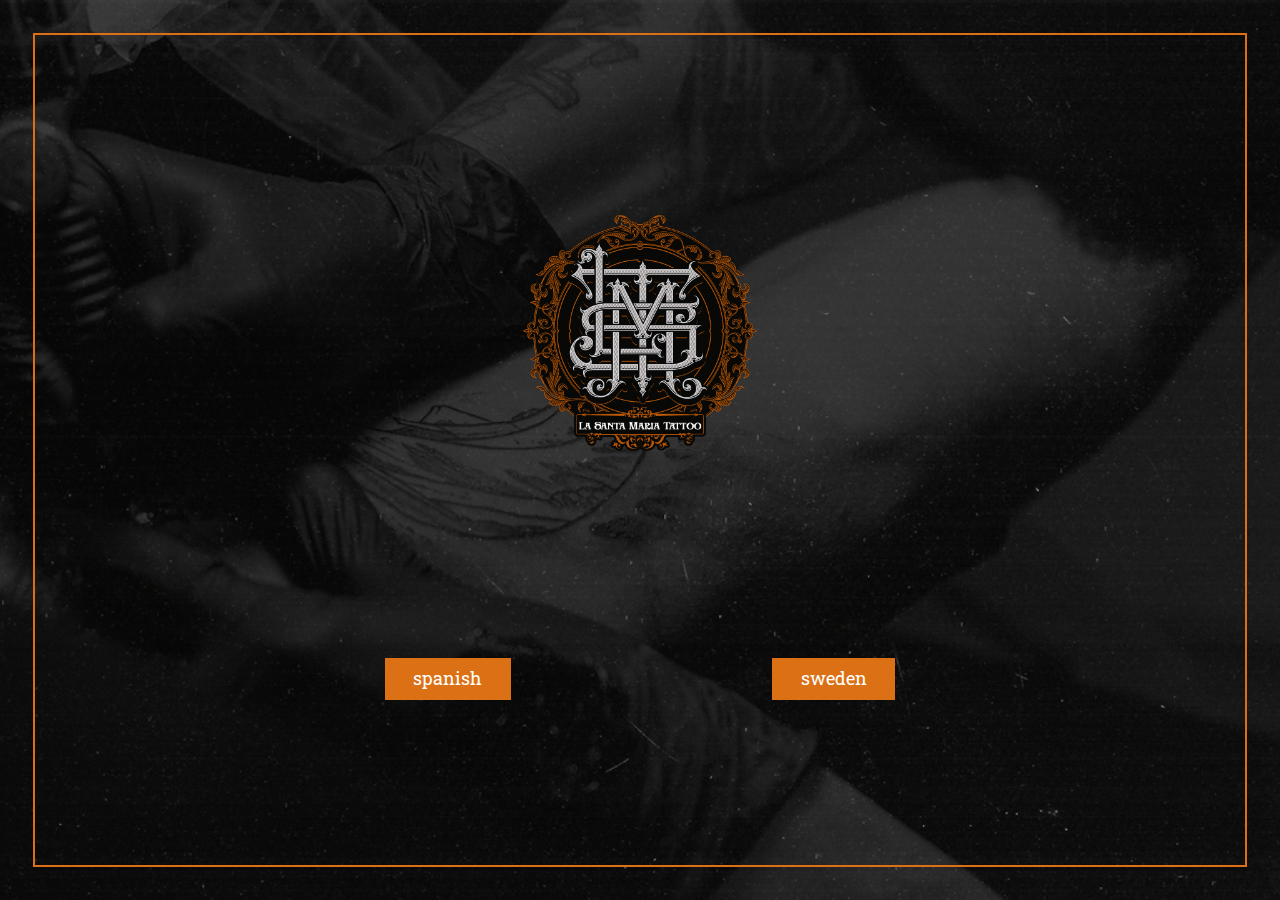
<file: index.html>
<!DOCTYPE html>
<html lang="es">
<head>
	<meta charset="UTF-8">
	<title>La Santa Maria Tattoo</title>
	<meta name="viewport" content="width=device-width, initial-scale=1.0">
	<link href="https://fonts.googleapis.com/css?family=Roboto+Slab:300,400,700&display=swap" rel="stylesheet">
	<link rel="stylesheet" href="assets/css/bootstrap.css">
	<link rel="stylesheet" href="assets/css/main.css">
</head>

<body>
	<main class="content-fluid">
		<div class="d-flex justify-content-center hero">
			<div class="items">
				<div class="logo"></div>
				<div class="buttons">
					<button class="btn-custom"><a href="#">spanish</button></a>
					<button class="btn-custom"><a href="sweden.html">sweden</button></a>
				</div>
			</div>
		</div>
	</main>

	<script src="assets/js/bootstrap.js" ></script>
</body>

</html>
</file>
<file: assets/css/main.css>
body, .col-1, .col-2, .col-3, .col-4, .col-5, .col-6, .col-7, .col-8, .col-9, .col-10, .col-11, .col-12, .col, .col-auto, .col-sm-1, .col-sm-2, .col-sm-3, .col-sm-4, .col-sm-5, .col-sm-6, .col-sm-7, .col-sm-8, .col-sm-9, .col-sm-10, .col-sm-11, .col-sm-12, .col-sm, .col-sm-auto, .col-md-1, .col-md-2, .col-md-3, .col-md-4, .col-md-5, .col-md-6, .col-md-7, .col-md-8, .col-md-9, .col-md-10, .col-md-11, .col-md-12, .col-md, .col-md-auto, .col-lg-1, .col-lg-2, .col-lg-3, .col-lg-4, .col-lg-5, .col-lg-6, .col-lg-7, .col-lg-8, .col-lg-9, .col-lg-10, .col-lg-11, .col-lg-12, .col-lg, .col-lg-auto, .col-xl-1, .col-xl-2, .col-xl-3, .col-xl-4, .col-xl-5, .col-xl-6, .col-xl-7, .col-xl-8, .col-xl-9, .col-xl-10, .col-xl-11, .col-xl-12, .col-xl, .col-xl-auto {
	margin: 0;
	padding: 0;
}

p{
	font-family: 'Roboto Slab', serif;
}

img{
	max-width: 100%;
}

a, a:hover{
	font-family: 'Roboto Slab', serif;
	color: #FFF;
	text-decoration: none;
}

h1{
	font-family: 'Roboto Slab', serif;
	font-weight: bold;
}

h2{
	text-transform: uppercase;
	font-family: 'Roboto Slab', serif;
	font-weight: bold;
	color: white;
}

h5{
	text-transform: uppercase;
	font-family: 'Roboto Slab', serif;
	font-weight: bold;
	color: #dc7015;
	margin-top: 2rem;
}


/* inicio index language */
.hero{
	outline: 2px solid #dc7015;
	outline-offset: -15px;
	z-index: -1;
	background-image: url('../images/fondo.jpg');
	height: 100vh;
  	min-height: 500px;
  	background-size: cover;
  	background-position: center;
  	background-repeat: no-repeat;
}

.logo{
	margin-top: 12rem;
	z-index: 1;
	width: 250px;
	height: 250px;
	background-image: url('../images/logo.png');
	background-size: cover;
	background-position: center;
	background-repeat: no-repeat;
}

.items{
	display: flex;
	justify-content: center;
	flex-wrap: wrap;
	width: 250px;
}

.btn-custom{
	background-color: #dc7015;
	color: white;
	border: none;
	font-family: 'Roboto Slab', serif;
	font-size: 1.1em;
	margin: 1rem 5rem;
	padding: .5rem 1rem;
}

@media all and (min-width: 768px) {
	.hero{
		outline: 2px solid #dc7015;
		outline-offset: -35px;
	}

	.btn-custom{
		margin: 1rem 8rem;
		padding: .5rem 1.8rem;
	}

	.logo{
		margin-top:13rem;
		width: 250px;
		height: 250px;
	}

	.items{
		width: 900px;
	}
}
/* fin index language
-----------------------------------*/

/* incio index sweden */
.bg-menu{
	background-color: rgba(0, 0, 0, 0.8);
}

.logo-nav{
		width: 100px;
		height: 100px;
}

.navbar-dark .navbar-nav .nav-link:hover, .navbar-dark .navbar-nav .nav-link:focus{
	color: #dc7015;
}

.nav-link{
	text-transform: uppercase;
	font-weight: bold;
	font-size: .85em;
	text-align: center;
}

.video	{
	width: 100%;
	height: auto;
}

.carousel-indicators{
  	padding-bottom: 50px;
 }

.carousel-indicators li{
  	width: 10px;
  	height: 10px;
  	border-radius: 50%;
  	background-color: #dc7015;
}

.text-silver{
	color: silver;
	line-height: 3rem;
	padding-top: 2rem;
}

.orange{
	background-color:#dc7015;
	padding: 6rem;
}

.texture{
	background-image: url('../images/texture.png');
	background-size: cover;
  	background-position: center;
  	background-repeat: no-repeat;
}


.img-artist{
	width: 85%;
	outline: 2px solid #dc7015;
	outline-offset: -15px;
	z-index: -1;
}

.ig{
	z-index: 1;
	position: absolute;
    top: 2rem;
    left: 2rem;
    color: white;
    opacity: .5;
}

i:hover{
	color: #dc7015;
	opacity: 1;
}

.role{
	color: gray;
	font-size: .8em;
}

.bio{
	color: gray;
	font-size: .9em;
	padding-top: 2rem;
	padding-right: 3rem;
	text-align: justify;
}

.outline{
		outline: 2px solid #dc7015;
		outline-offset: -25px;
		z-index: 1;
}

.studio{
	padding: 3rem;
}

.studio-img{
	z-index: -1;
}

.contact-m{
	margin-top: -30px;
}

.img-contact{
	padding-top: 10rem ;
	background-image: url('../images/img-contact.png');
	background-size: cover;
  	background-position: center;
  	background-repeat: no-repeat;
}

.text-contact{
	display: inline-block;
	padding-left: 10rem;
	padding-right: 2rem;
	color: white;
}

.border{
	display: inline-block;
	height: 4em;
	border-right: 1px solid white;
}

.text-contact-2{
	display: inline-block;
	padding-left: 1.3rem;
	color: white;
	padding-bottom: 1em;
}

.text-map{
	min-height: 650px;
	background-image: url('../images/text-map.png');
	background-size: cover;
  	background-position: center;
  	background-repeat: no-repeat;
}

.map{
	z-index: 1;
	margin-left: -5rem;
	margin-top: 8rem;
}

.form-box{
	padding-left: 8rem;
	padding-right: 8rem;
}

.form-title{
	color: gray;
	text-transform: uppercase;
	font-size: .8em;
	font-weight: bold;
}

.bg-input{
	padding: .5rem .5rem;
	background: #eaeaea;
	border: none;
}

#submit button,input[type="submit"] {
    background:url('../images/submit.png') no-repeat;
    width: 52px;
    height: 52px;
    color: transparent;
    border: none;
    margin-right: 3.2rem;
    margin-top: 1rem;
    font: inherit;
    cursor: pointer;
    outline: inherit;
}

footer{
	background: black;
	padding: 2rem;
	text-transform: uppercase;
	color: gray;
}

@media all and (min-width: 768px) {
	.logo-nav{
		width: 80px;
		height: 80px;
	}

	.navbar-dark .navbar-nav .nav-link, .navbar-dark .navbar-nav{
		padding-right: 2.5rem;
		padding-left: 2.5rem;
	}

	.navbar-dark .navbar-nav .nav-link:hover, .navbar-dark .navbar-nav .nav-link:focus{
		color: #dc7015;
	}

	.studio{
	padding: 10rem;
	}

	.artist{
	margin-left: 6rem;
	margin-right: 6rem;
	}
}

/* Instagram Feed */

/* // remove bootstrap gutter
 */.row.no-gutter {
  margin-left: 0;
  margin-right: 0;
}

.row.no-gutter [class*='col-']:not(:first-child),
.row.no-gutter [class*='col-']:not(:last-child) {
  padding-right: 0;
  padding-left: 0;
}


/* // the good stuff
 */
.img-featured-container {
  overflow: hidden;
  position: relative;
}

.img-featured-container img {
  width: 100%;
}

.img-featured-container .img-backdrop {
  background: linear-gradient(135deg, rgba(38, 163, 255, 0.85), rgba(83, 201, 179, 0.85));
  margin: 0;
  padding: 0;
  width: 100%;
  height: 100%;
  position: absolute;
  z-index: 1;
  opacity: 0;
  transition: all 0.3s ease;
}

.img-featured-container:hover > .img-backdrop {
  opacity: 1;
}

/* // center text horizontally and vertically on image hover
 */.img-featured-container .description-container {
  color: #fff;
  font-size: 16px;
  line-height: 1.2;
  padding: 0 30px;
  text-align: center;
  line-height: 20px;
  width: 100%;
  position: absolute;
  top: 50%;
  left: 50%;
  transform: translate(-50%, -50%);
  transform-style: preserve-3d;
  z-index: 2;
  opacity: 0;
  transition: all .2s ease;
}

.img-featured-container .description-container .fa-instagram {
  font-size: 40px;
}

.img-featured-container .description-container p {
  font-weight: 300;
  margin-bottom: 0;
}

.img-featured-container:hover .description-container {
  opacity: 1;
}

.img-featured-container .description-container .caption {
  display: none;
  margin-bottom: 10px;
}

.img-featured-container .description-container .likes,
.img-featured-container .description-container .comments {
  margin: 0 5px;
}
/* 
// load more button */
#btn-instafeed-load {
  color: #fff;
  background: #26a3ff;
  margin: 20px auto;
  padding: 8px 12px;
  display: block;
  border: none;
}

/* // media queries  */
@media screen and (min-width:768px) {
  .img-featured-container .description-container .caption {
    display: block;
  }
}

.owl-stage-outer{
	overflow:hidden;
}

.owl-carousel2 .owl-stage {
  display: flex !important;
}

.owl-carousel2 .owl-item img {
    width: 100%;
    height: 85%;
    object-fit: cover;
    max-width: initial;
}
</file>
